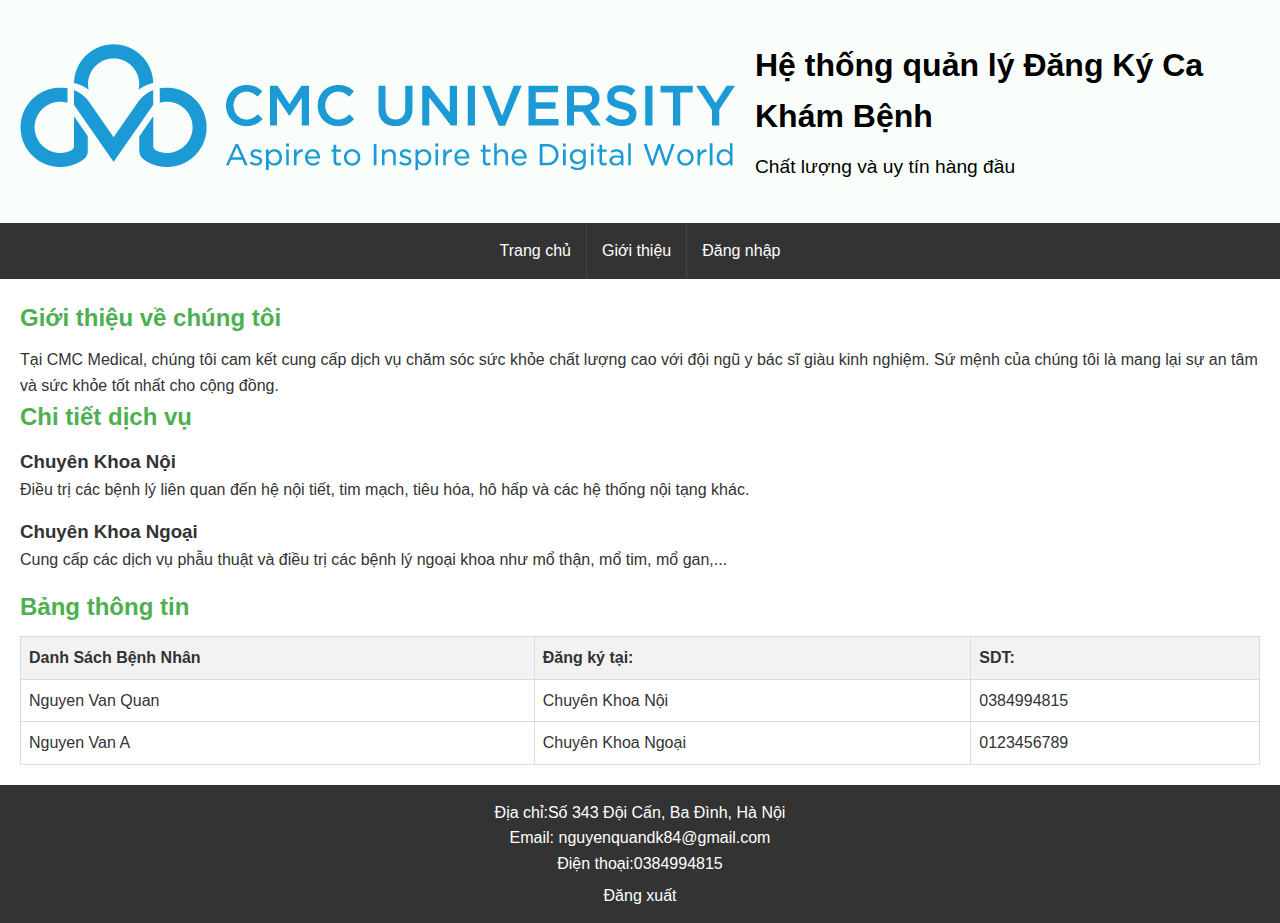
<file: trienkhaiphanmem/index.html>
<!DOCTYPE html>
<html lang="vi">
<head>
    <meta charset="UTF-8">
    <meta name="viewport" content="width=device-width, initial-scale=1.0">
    <title>Trang Chủ - Website của chúng tôi</title>
    <link rel="stylesheet" href="styles.css">
</head>
<body>
    <!-- Banner -->
    <header class="banner">
        <div class="banner-image">
            <img src="img/logologin.png" alt="Banner Image">
        </div>
        <div class="banner-text">
            <h1>Hệ thống quản lý Đăng Ký Ca Khám Bệnh </h1>
            <p>Chất lượng và uy tín hàng đầu</p>
        </div>
    </header>

    <!-- Menu Navigation -->
    <nav class="nav-menu">
        <ul>
            <!-- Menu sẽ được tạo bởi JavaScript -->
        </ul>
    </nav>

    <!-- Body Content -->
    <main class="content">
        <section class="introduction">
            <h2>Giới thiệu về chúng tôi</h2>
            <p>Tại CMC Medical, chúng tôi cam kết cung cấp dịch vụ chăm sóc sức khỏe chất lượng cao với đội ngũ y bác sĩ giàu kinh nghiệm. Sứ mệnh của chúng tôi là mang lại sự an tâm và sức khỏe tốt nhất cho cộng đồng.</p>
        </section>

        <section class="details">
            <h2>Chi tiết dịch vụ</h2>
            <div class="service">
                <h3>Chuyên Khoa Nội</h3>
                <p>Điều trị các bệnh lý liên quan đến hệ nội tiết, tim mạch, tiêu hóa, hô hấp và các hệ thống nội tạng khác.</p>
            </div>
            <div class="service">
                <h3>Chuyên Khoa Ngoại</h3>
                <p> Cung cấp các dịch vụ phẫu thuật và điều trị các bệnh lý ngoại khoa như mổ thận, mổ tim, mổ gan,...</p>
            </div>
        </section>

        <section class="table-section">
            <h2>Bảng thông tin</h2>
            <table>
                <thead>
                    <tr>
                        <th>Danh Sách Bệnh Nhân</th>
                        <th>Đăng ký tại:</th>
                        <th>SDT:</th>
                    </tr>
                </thead>
                <tbody>
                    <tr>
                        <td>Nguyen Van Quan</td>
                        <td>Chuyên Khoa Nội</td>
                        <td>0384994815</td>
                    </tr>
                    <tr>
                        <td>Nguyen Van A</td>
                        <td>Chuyên Khoa Ngoại</td>
                        <td>0123456789</td>
                    </tr>
                </tbody>
            </table>
        </section>
    </main>

    <!-- Footer -->
    <footer class="footer">
        <p>Địa chỉ:Số 343 Đội Cấn, Ba Đình, Hà Nội </p>
        <p>Email: nguyenquandk84@gmail.com</p>
        <p>Điện thoại:0384994815</p>
        <button id="logoutBtn">Đăng xuất</button>
    </footer>

    <!-- JavaScript -->
    <script src="script.js"></script>
</body>
</html>
</file>
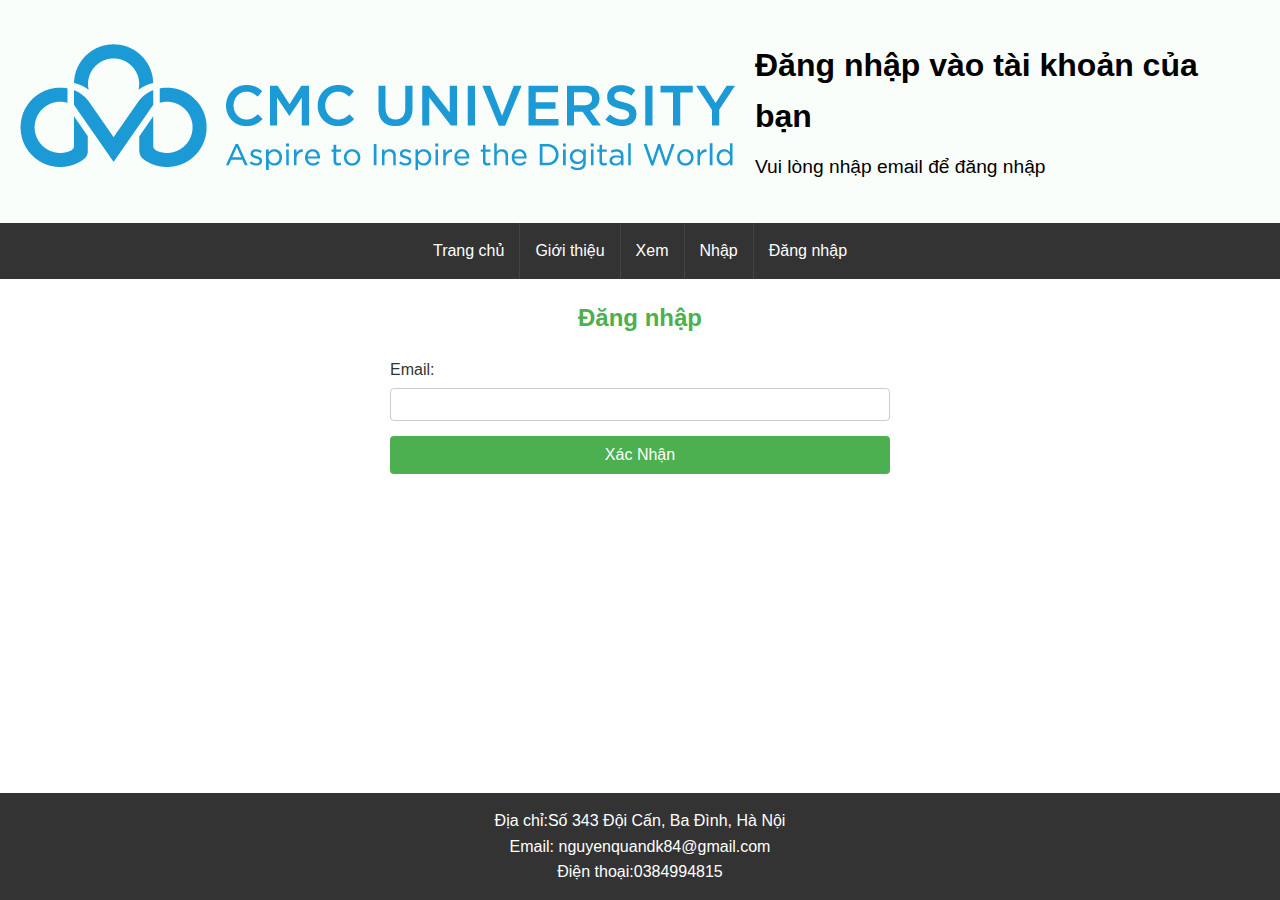
<file: trienkhaiphanmem/login.html>
<!DOCTYPE html>
<html lang="vi">
<head>
    <meta charset="UTF-8">
    <meta name="viewport" content="width=device-width, initial-scale=1.0">
    <title>Đăng nhập - Website của chúng tôi</title>
    <link rel="stylesheet" href="styles.css">
</head>
<body>
    <!-- Banner -->
    <header class="banner">
        <div class="banner-image">
            <img src="img/logologin.png" alt="Banner Image">
        </div>
        <div class="banner-text">
            <h1>Đăng nhập vào tài khoản của bạn</h1>
            <p>Vui lòng nhập email để đăng nhập</p>
        </div>
    </header>

    <!-- Menu Navigation -->
    <nav class="nav-menu">
        <ul>
            <li><a href="index.html">Trang chủ</a></li>
            <li><a href="#">Giới thiệu</a></li>
            <li><a href="#">Xem</a></li>
            <li><a href="#">Nhập</a></li>
            <li><a href="login.html">Đăng nhập</a></li>
        </ul>
    </nav>

    <!-- Body Content -->
    <main class="content">
        <section class="login-section">
            <h2>Đăng nhập</h2>
            <form id="loginForm">
                <div class="form-group">
                    <label for="email">Email:</label>
                    <input type="email" id="email" name="email" required>
                </div>
                
                <button type="submit">Xác Nhận</button>
                <p id="error-message" class="error"></p>
            </form>
        </section>
    </main>

    <!-- Footer -->
    <footer class="footer">
        <p>Địa chỉ:Số 343 Đội Cấn, Ba Đình, Hà Nội </p>
        <p>Email: nguyenquandk84@gmail.com</p>
        <p>Điện thoại:0384994815</p>
    </footer>

    <!-- JavaScript -->
    <script src="script.js"></script>
</body>
</html>
</file>
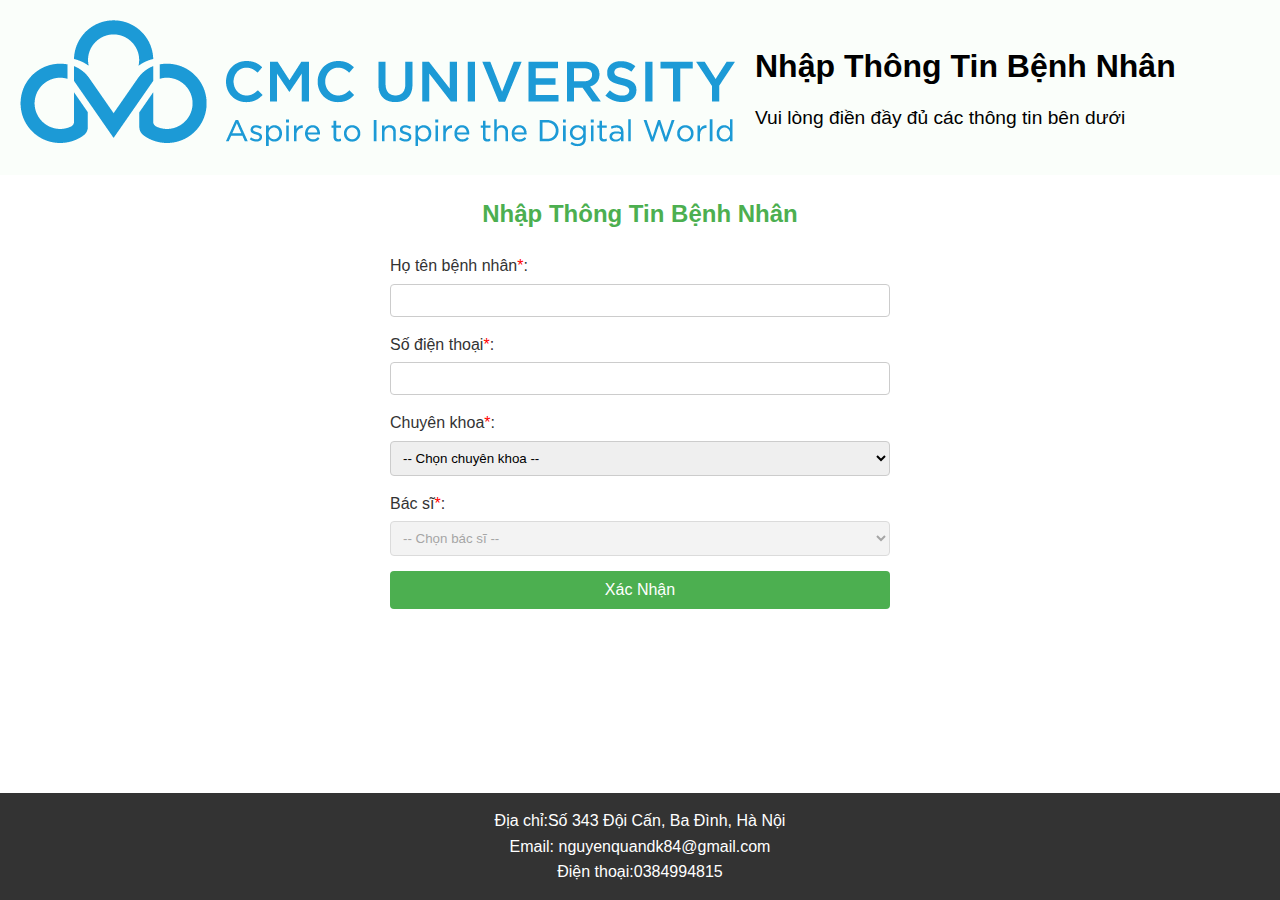
<file: trienkhaiphanmem/nhap.html>
<!DOCTYPE html>
<html lang="vi">
<head>
    <meta charset="UTF-8">
    <meta name="viewport" content="width=device-width, initial-scale=1.0">
    <title>Nhập Thông Tin Bệnh Nhân</title>
    <link rel="stylesheet" href="styles.css">
</head>
<body>
    <!-- Banner -->
    <header class="banner">
        <div class="banner-image">
            <img src="img/logologin.png" alt="Banner Image">
        </div>
        <div class="banner-text">
            <h1>Nhập Thông Tin Bệnh Nhân</h1>
            <p>Vui lòng điền đầy đủ các thông tin bên dưới</p>
        </div>
    </header>

    <!-- Menu Navigation -->
    <nav class="nav-menu">
        <ul>
            <!-- Menu sẽ được tạo bởi JavaScript -->
        </ul>
    </nav>

    <!-- Body Content -->
    <main class="content">
        <section class="nhap-section">
            <h2>Nhập Thông Tin Bệnh Nhân</h2>
            <form id="nhapForm">
                <div class="form-group">
                    <label for="hoten">Họ tên bệnh nhân<span class="required">*</span>:</label>
                    <input type="text" id="hoten" name="hoten" required>
                </div>
                
                <div class="form-group">
                    <label for="sdt">Số điện thoại<span class="required">*</span>:</label>
                    <input type="tel" id="sdt" name="sdt" pattern="[0-9]{10}" required>
                </div>
                
                <div class="form-group">
                    <label for="chuyenkhoa">Chuyên khoa<span class="required">*</span>:</label>
                    <select id="chuyenkhoa" name="chuyenkhoa" required>
                        <option value="">-- Chọn chuyên khoa --</option>
                        <option value="Nội">Nội</option>
                        <option value="Ngoại">Ngoại</option>
                    </select>
                </div>
                
                <div class="form-group">
                    <label for="bacsi">Bác sĩ<span class="required">*</span>:</label>
                    <select id="bacsi" name="bacsi" required disabled>
                        <option value="">-- Chọn bác sĩ --</option>
                    </select>
                </div>
                
                <button type="submit">Xác Nhận</button>
                <p id="error-message" class="error"></p>
            </form>
        </section>
    </main>

    <!-- Footer -->
    <footer class="footer">
        <p>Địa chỉ:Số 343 Đội Cấn, Ba Đình, Hà Nội </p>
        <p>Email: nguyenquandk84@gmail.com</p>
        <p>Điện thoại:0384994815</p>
    </footer>

    <!-- JavaScript -->
    <script src="script.js"></script>
</body>
</html>
</file>
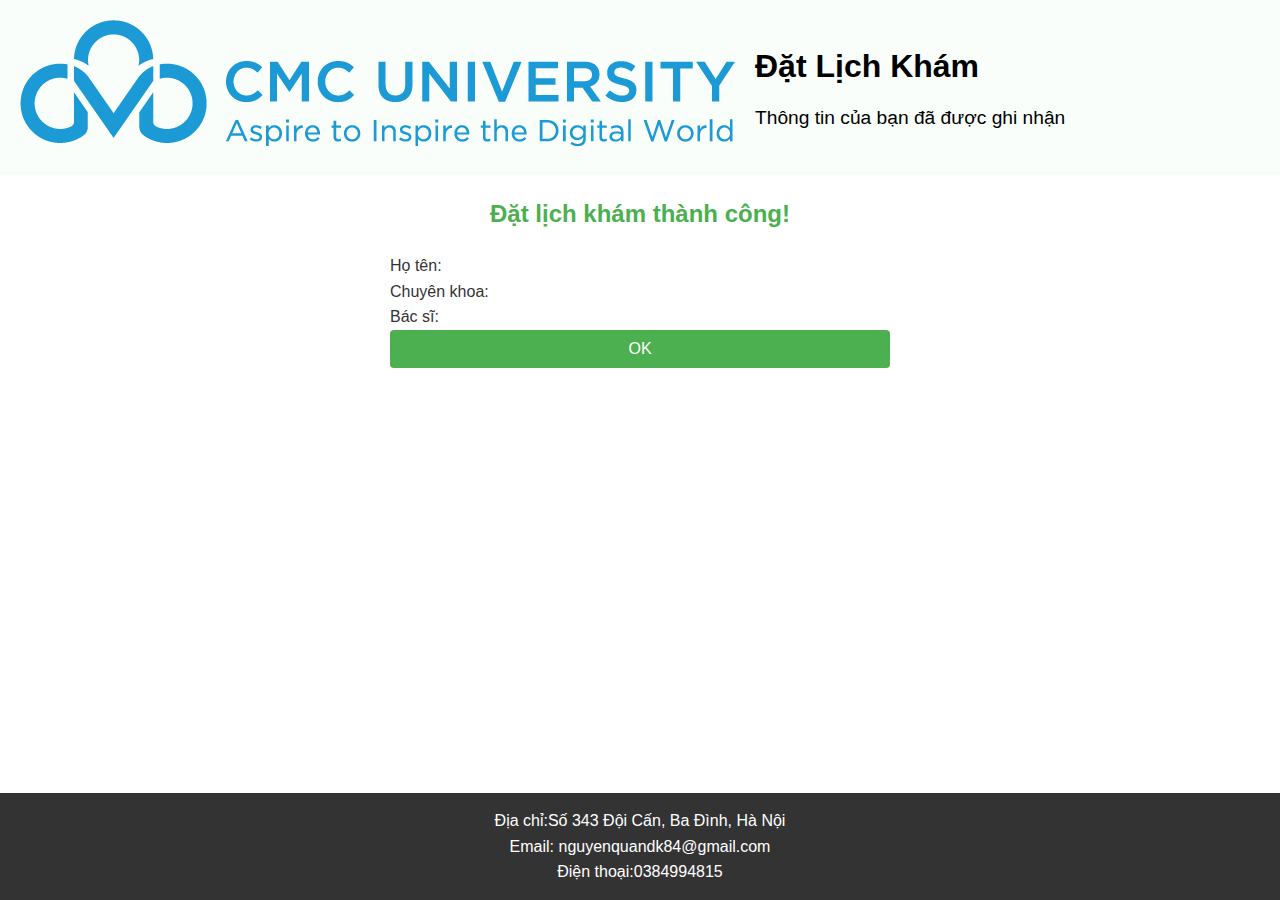
<file: trienkhaiphanmem/thanhcong.html>
<!DOCTYPE html>
<html lang="vi">
<head>
    <meta charset="UTF-8">
    <meta name="viewport" content="width=device-width, initial-scale=1.0">
    <title>Thành Công</title>
    <link rel="stylesheet" href="styles.css">
</head>
<body>
    <!-- Banner -->
    <header class="banner">
        <div class="banner-image">
            <img src="img/logologin.png" alt="Banner Image">
        </div>
        <div class="banner-text">
            <h1>Đặt Lịch Khám</h1>
            <p>Thông tin của bạn đã được ghi nhận</p>
        </div>
    </header>

    <!-- Menu Navigation -->
    <nav class="nav-menu">
        <ul>
            <!-- Menu sẽ được tạo bởi JavaScript -->
        </ul>
    </nav>

    <!-- Body Content -->
    <main class="content">
        <section class="thanhcong-section">
            <h2>Đặt lịch khám thành công!</h2>
            <p>Họ tên: <span id="displayHoten"></span></p>
            <p>Chuyên khoa: <span id="displayChuyenkhoa"></span></p>
            <p>Bác sĩ: <span id="displayBacsi"></span></p>
            <button id="okBtn">OK</button>
        </section>
    </main>

    <!-- Footer -->
    <footer class="footer">
        <p>Địa chỉ:Số 343 Đội Cấn, Ba Đình, Hà Nội </p>
        <p>Email: nguyenquandk84@gmail.com</p>
        <p>Điện thoại:0384994815</p>
    </footer>

    <!-- JavaScript -->
    <script src="script.js"></script>
</body>
</html>
</file>
<file: trienkhaiphanmem/styles.css>
/* Reset CSS */
* {
    margin: 0;
    padding: 0;
    box-sizing: border-box;
}

/* Body Styling */
body {
    font-family: Arial, sans-serif;
    line-height: 1.6;
    color: #333;
    background-color: #f8fafa;
    display: flex;
    flex-direction: column;
    min-height: 100vh;
}

/* Banner Styling */
.banner {
    display: flex;
    flex-wrap: wrap;
    background-color: #fafefa;
    color: black;
    padding: 20px;
    align-items: center;
}

.banner-image img {
    max-width: 100%;
    height: auto;
    width: 100%;
}

.banner-text {
    flex: 1;
    padding: 20px;
}

.banner-text h1 {
    font-size: 2em;
    margin-bottom: 10px;
}

.banner-text p {
    font-size: 1.2em;
}

/* Navigation Menu Styling */
.nav-menu {
    background-color: #333;
}

.nav-menu ul {
    list-style: none;
    display: flex;
    flex-direction: column;
}

.nav-menu li {
    border-bottom: 1px solid #444;
}

.nav-menu li:last-child {
    border-bottom: none;
}

.nav-menu a, .nav-menu button {
    color: white;
    text-decoration: none;
    padding: 15px;
    display: block;
    transition: background-color 0.3s;
    width: 100%;
    text-align: left;
    border: none;
    background: none;
    cursor: pointer;
}

.nav-menu a:hover, .nav-menu button:hover {
    background-color: #575757;
}

/* Content Styling */
.content {
    flex: 1;
    padding: 20px;
    background-color: white;
}

.content h2 {
    margin-bottom: 10px;
    color: #4CAF50;
}

.service {
    margin-bottom: 15px;
}

.table-section table {
    width: 100%;
    border-collapse: collapse;
}

.table-section th, .table-section td {
    border: 1px solid #ddd;
    padding: 8px;
    text-align: left;
}

.table-section th {
    background-color: #f2f2f2;
}

/* Footer Styling */
.footer {
    background-color: #333;
    color: white;
    text-align: center;
    padding: 15px;
    position: relative;
}

.footer #logoutBtn {
    position: absolute;
    right: 20px;
    top: 15px;
    background: none;
    border: none;
    color: white;
    cursor: pointer;
    font-size: 1em;
}

.footer #logoutBtn:hover {
    text-decoration: underline;
}

/* Form Styling */
.login-section, .nhap-section, .thanhcong-section {
    max-width: 500px;
    margin: 0 auto;
}

.login-section h2, .nhap-section h2, .thanhcong-section h2 {
    margin-bottom: 20px;
    text-align: center;
}

.form-group {
    margin-bottom: 15px;
}

.form-group label {
    display: block;
    margin-bottom: 5px;
}

.form-group input, .form-group select {
    width: 100%;
    padding: 8px;
    border: 1px solid #ccc;
    border-radius: 4px;
}

button[type="submit"], #okBtn {
    width: 100%;
    padding: 10px;
    background-color: #4CAF50;
    border: none;
    color: white;
    font-size: 1em;
    cursor: pointer;
    border-radius: 4px;
    transition: background-color 0.3s;
}

button[type="submit"]:hover, #okBtn:hover {
    background-color: #45a049;
}

.error {
    color: red;
    margin-top: 10px;
    text-align: center;
}

.required {
    color: red;
}

/* Responsive Design */
@media (min-width: 768px) {
    .banner {
        flex-wrap: nowrap;
    }

    .nav-menu ul {
        flex-direction: row;
        justify-content: center;
    }

    .nav-menu li {
        border-bottom: none;
        border-right: 1px solid #444;
    }

    .nav-menu li:last-child {
        border-right: none;
    }

    .nav-menu a, .nav-menu button {
        text-align: center;
    }

    .footer #logoutBtn {
        position: static;
        display: inline-block;
        margin-top: 10px;
    }
}
</file>
